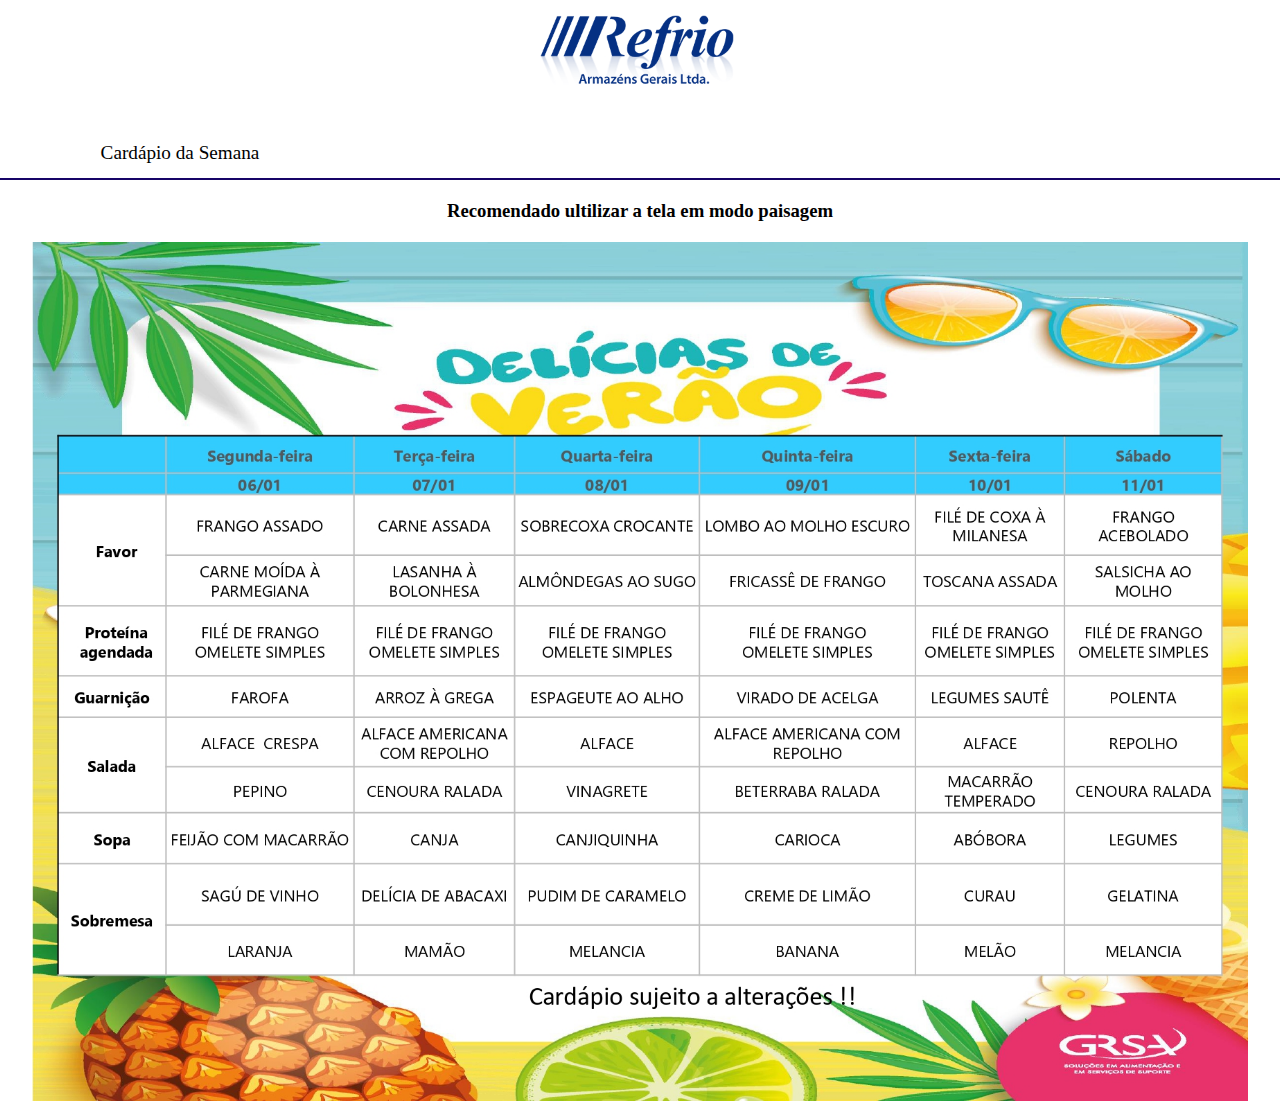
<file: cardapio.html>
<!DOCTYPE html>
<html lang="en">
<head>
    <meta charset="UTF-8">
    <meta name="viewport" content="width=device-width, initial-scale=1.0">
    <title>Portal Refrio</title>
    <link rel="stylesheet" href="css/style.css">
</head>
<body>
    <header>
            <div class="logo"></div>
            <nav>
                <ul>
                    <!--<li><a href="avisos.html">Avisos</a></li>
                    <li><a href="ramais.html">Ramais</a></li>
                --><li><a href="cardapio.html">Cardápio da Semana</a></li>
                </ul>
            </nav>
            
        </header>
        <main>

            <h3>Recomendado ultilizar a tela em modo paisagem</h3>
             <div class="imagem-cardapio">
                <div class="imagem"></div>
                <img src="../img/Cardápio  Semanal_page-0001.jpg" alt="">
             </div>
    </main>
    </body>
</html>
</file>
<file: css/style.css>
* {
  margin: 0;
  padding: 0;
  box-sizing: border-box;
}
* ul {
  list-style: none;
}

header {
  width: 100%;
  height: 180px;
  background-color: rgba(255, 255, 255, 0.9568627451);
  border-bottom: 2px solid #160467;
  display: flex;
  align-items: flex-end;
  justify-content: space-around;
  align-items: center;
  flex-direction: column;
}
header .logo {
  background-image: url("../img/refrio-logo.png");
  background-size: cover;
  background-repeat: no-repeat;
  height: 70px;
  width: 220px;
}
header nav {
  width: 100%;
}
header nav ul {
  display: flex;
  height: 100%;
  height: 50px;
  width: 100%;
}
header nav ul li {
  color: white;
  font-size: 1.2rem;
  display: flex;
  align-items: center;
  justify-content: center;
  border-bottom: 0.1px solid white;
  margin: 30px;
  height: 20px;
  width: 300px;
}
header nav ul li a {
  color: #000;
  text-decoration: none;
}

main h3 {
  text-align: center;
  margin: 20px;
}
main .imagem-cardapio {
  display: flex;
  justify-content: center;
  align-items: center;
  width: 100%;
}
main .imagem-cardapio img {
  width: 95vw;
}

/*# sourceMappingURL=style.css.map */
</file>
